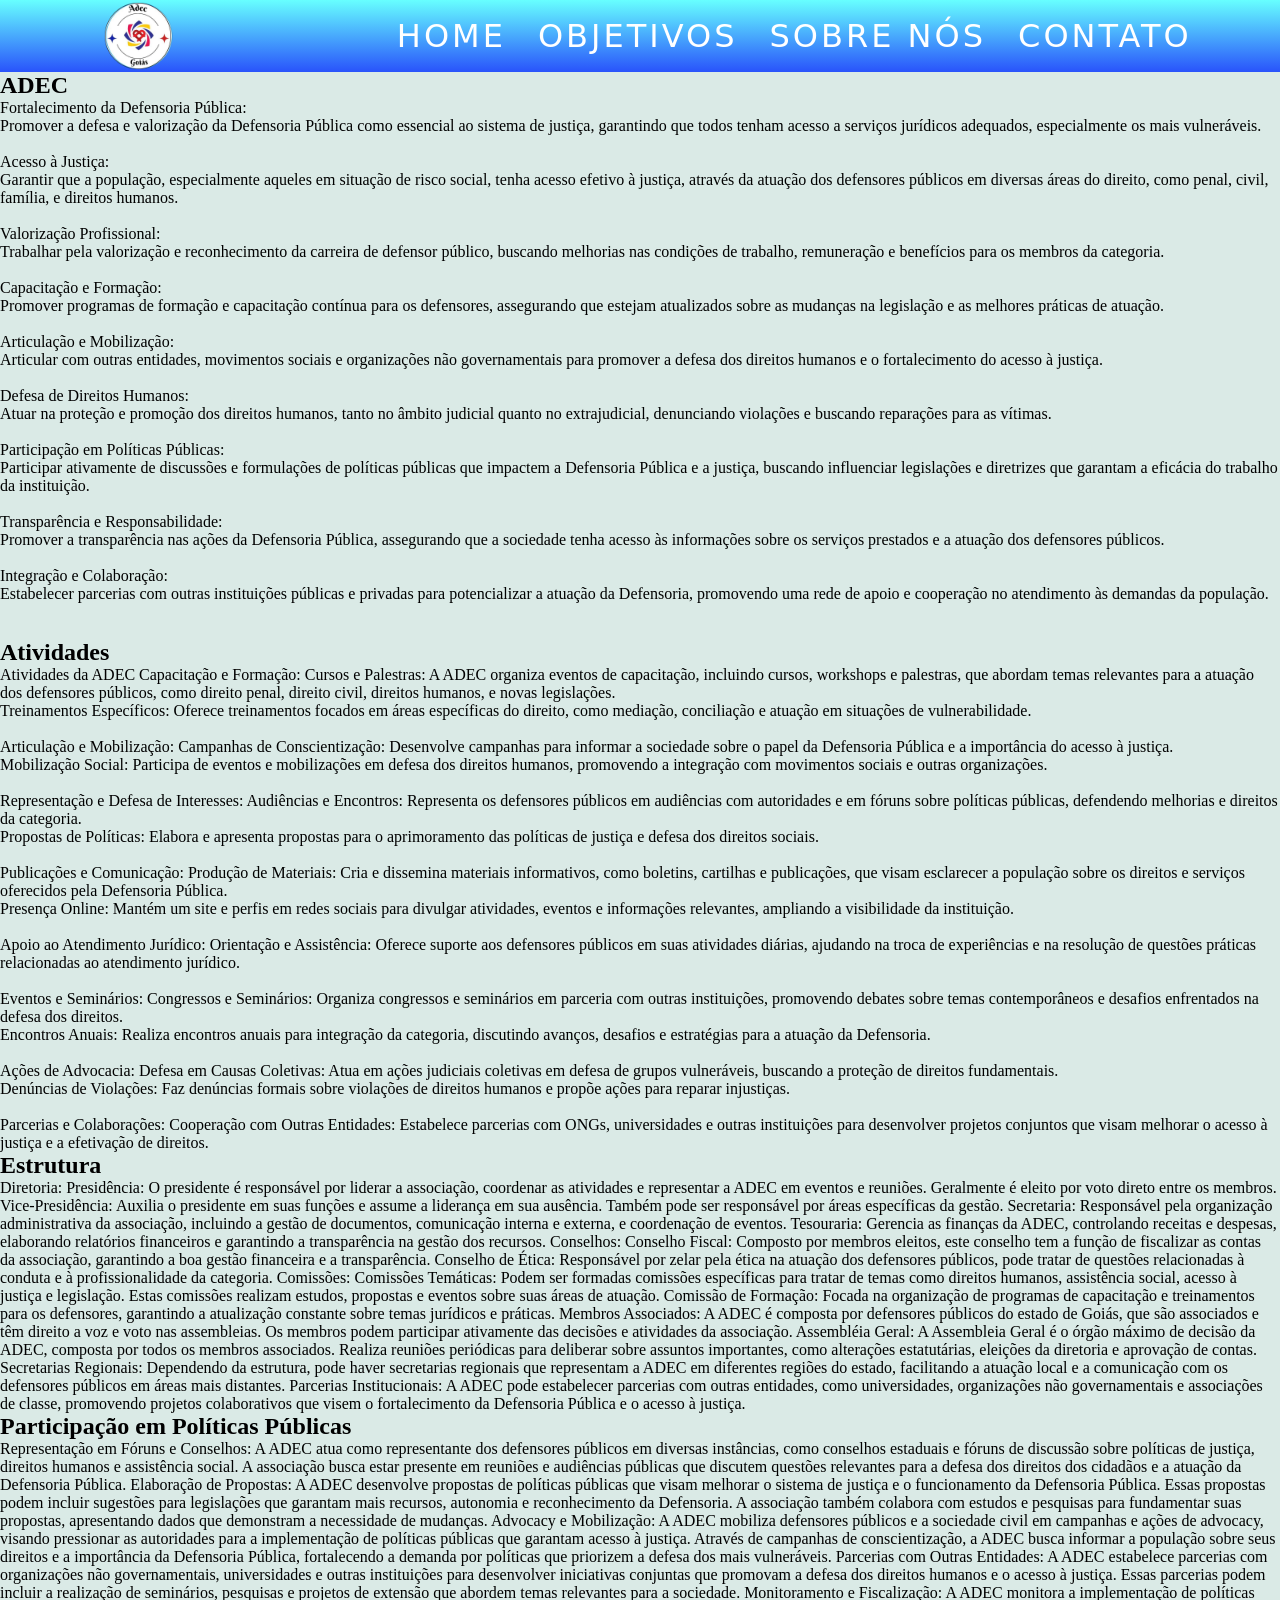
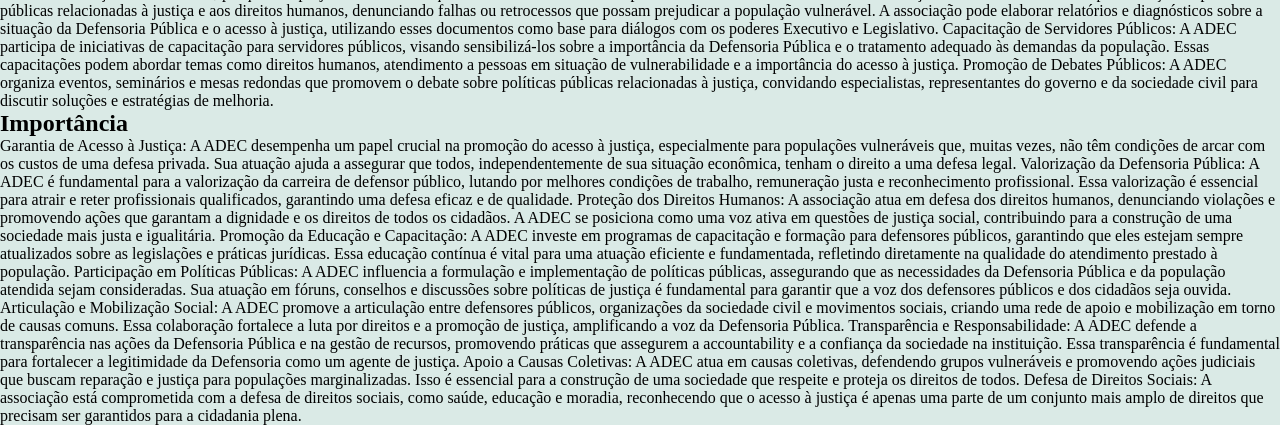
<file: index.html>
<!DOCTYPE html>
<html lang="pt-br">
  <head>
    <meta charset="UTF-8" />
    <meta http-equiv="X-UA-Compatible" content="IE=edge" />
    <meta name="viewport" content="width=device-width, initial-scale=1.0" />
    <title>Navbar</title>
    <link rel="stylesheet" href="style.css"/>
  </head>

  <body>
    <header>
      <nav>
        <img src="looooogo.png" alt="some text" width=100 height=100>
        <div class="mobile-menu">
          <div class="line1"></div>
          <div class="line2"></div>
          <div class="line3"></div>
        </div>
        <ul class="nav-list">
          <li><a href="#">HOME</a></li>
          <li><a href="#">OBJETIVOS</a></li>
          <li><a href="sobre.html">SOBRE NÓS</a></li>
          <li><a href="#">CONTATO</a></li>
        </ul>
      </nav>
    </header>
      <main>
        <section id="objetivos">
            <h1>ADEC</h1>
            <p>
                Fortalecimento da Defensoria Pública: <br>
                
                Promover a defesa e valorização da Defensoria Pública como essencial ao sistema de justiça, garantindo que todos tenham acesso a serviços jurídicos adequados, especialmente os mais vulneráveis. <br> <br>
                Acesso à Justiça: <br>
                
                Garantir que a população, especialmente aqueles em situação de risco social, tenha acesso efetivo à justiça, através da atuação dos defensores públicos em diversas áreas do direito, como penal, civil, família, e direitos humanos. <br> <br>
                Valorização Profissional: <br>
                
                Trabalhar pela valorização e reconhecimento da carreira de defensor público, buscando melhorias nas condições de trabalho, remuneração e benefícios para os membros da categoria. <br> <br>
                Capacitação e Formação: <br>
                
                Promover programas de formação e capacitação contínua para os defensores, assegurando que estejam atualizados sobre as mudanças na legislação e as melhores práticas de atuação. <br> <br>
                Articulação e Mobilização: <br> 
                
                Articular com outras entidades, movimentos sociais e organizações não governamentais para promover a defesa dos direitos humanos e o fortalecimento do acesso à justiça. <br> <br>
                Defesa de Direitos Humanos: <br>
                
                Atuar na proteção e promoção dos direitos humanos, tanto no âmbito judicial quanto no extrajudicial, denunciando violações e buscando reparações para as vítimas. <br> <br>
                Participação em Políticas Públicas: <br>
                
                Participar ativamente de discussões e formulações de políticas públicas que impactem a Defensoria Pública e a justiça, buscando influenciar legislações e diretrizes que garantam a eficácia do trabalho da instituição. <br> <br>
                Transparência e Responsabilidade: <br>
                
                Promover a transparência nas ações da Defensoria Pública, assegurando que a sociedade tenha acesso às informações sobre os serviços prestados e a atuação dos defensores públicos. <br> <br>
                Integração e Colaboração: <br>
                
                Estabelecer parcerias com outras instituições públicas e privadas para potencializar a atuação da Defensoria, promovendo uma rede de apoio e cooperação no atendimento às demandas da população.</p> <br> <br>
        </section>

        <section id="atividades">
            <h2>Atividades</h2>
            
                Atividades da ADEC
Capacitação e Formação:

Cursos e Palestras: A ADEC organiza eventos de capacitação, incluindo cursos, workshops e palestras, que abordam temas relevantes para a atuação dos defensores públicos, como direito penal, direito civil, direitos humanos, e novas legislações. <br>
Treinamentos Específicos: Oferece treinamentos focados em áreas específicas do direito, como mediação, conciliação e atuação em situações de vulnerabilidade. <br> <br>
Articulação e Mobilização:

Campanhas de Conscientização: Desenvolve campanhas para informar a sociedade sobre o papel da Defensoria Pública e a importância do acesso à justiça. <br>
Mobilização Social: Participa de eventos e mobilizações em defesa dos direitos humanos, promovendo a integração com movimentos sociais e outras organizações. <br> <br>
Representação e Defesa de Interesses:

Audiências e Encontros: Representa os defensores públicos em audiências com autoridades e em fóruns sobre políticas públicas, defendendo melhorias e direitos da categoria. <br>
Propostas de Políticas: Elabora e apresenta propostas para o aprimoramento das políticas de justiça e defesa dos direitos sociais. <br> <br>
Publicações e Comunicação:

Produção de Materiais: Cria e dissemina materiais informativos, como boletins, cartilhas e publicações, que visam esclarecer a população sobre os direitos e serviços oferecidos pela Defensoria Pública. <br>
Presença Online: Mantém um site e perfis em redes sociais para divulgar atividades, eventos e informações relevantes, ampliando a visibilidade da instituição. <br> <br>
Apoio ao Atendimento Jurídico:

Orientação e Assistência: Oferece suporte aos defensores públicos em suas atividades diárias, ajudando na troca de experiências e na resolução de questões práticas relacionadas ao atendimento jurídico. <br> <br>
Eventos e Seminários:

Congressos e Seminários: Organiza congressos e seminários em parceria com outras instituições, promovendo debates sobre temas contemporâneos e desafios enfrentados na defesa dos direitos. <br>
Encontros Anuais: Realiza encontros anuais para integração da categoria, discutindo avanços, desafios e estratégias para a atuação da Defensoria. <br> <br>
Ações de Advocacia:

Defesa em Causas Coletivas: Atua em ações judiciais coletivas em defesa de grupos vulneráveis, buscando a proteção de direitos fundamentais. <br>
Denúncias de Violações: Faz denúncias formais sobre violações de direitos humanos e propõe ações para reparar injustiças. <br> <br>
Parcerias e Colaborações:

Cooperação com Outras Entidades: Estabelece parcerias com ONGs, universidades e outras instituições para desenvolver projetos conjuntos que visam melhorar o acesso à justiça e a efetivação de direitos.
            
        </section>

        <section id="estrutura">
            <h2>Estrutura</h2>
            <p>Diretoria:

                Presidência: O presidente é responsável por liderar a associação, coordenar as atividades e representar a ADEC em eventos e reuniões. Geralmente é eleito por voto direto entre os membros.
                Vice-Presidência: Auxilia o presidente em suas funções e assume a liderança em sua ausência. Também pode ser responsável por áreas específicas da gestão.
                Secretaria: Responsável pela organização administrativa da associação, incluindo a gestão de documentos, comunicação interna e externa, e coordenação de eventos.
                Tesouraria: Gerencia as finanças da ADEC, controlando receitas e despesas, elaborando relatórios financeiros e garantindo a transparência na gestão dos recursos.
                Conselhos:
                
                Conselho Fiscal: Composto por membros eleitos, este conselho tem a função de fiscalizar as contas da associação, garantindo a boa gestão financeira e a transparência.
                Conselho de Ética: Responsável por zelar pela ética na atuação dos defensores públicos, pode tratar de questões relacionadas à conduta e à profissionalidade da categoria.
                Comissões:
                
                Comissões Temáticas: Podem ser formadas comissões específicas para tratar de temas como direitos humanos, assistência social, acesso à justiça e legislação. Estas comissões realizam estudos, propostas e eventos sobre suas áreas de atuação.
                Comissão de Formação: Focada na organização de programas de capacitação e treinamentos para os defensores, garantindo a atualização constante sobre temas jurídicos e práticas.
                Membros Associados:
                
                A ADEC é composta por defensores públicos do estado de Goiás, que são associados e têm direito a voz e voto nas assembleias. Os membros podem participar ativamente das decisões e atividades da associação.
                Assembléia Geral:
                
                A Assembleia Geral é o órgão máximo de decisão da ADEC, composta por todos os membros associados. Realiza reuniões periódicas para deliberar sobre assuntos importantes, como alterações estatutárias, eleições da diretoria e aprovação de contas.
                Secretarias Regionais:
                
                Dependendo da estrutura, pode haver secretarias regionais que representam a ADEC em diferentes regiões do estado, facilitando a atuação local e a comunicação com os defensores públicos em áreas mais distantes.
                Parcerias Institucionais:
                
                A ADEC pode estabelecer parcerias com outras entidades, como universidades, organizações não governamentais e associações de classe, promovendo projetos colaborativos que visem o fortalecimento da Defensoria Pública e o acesso à justiça.</p>
        </section>

        <section id="politicas">
            <h2>Participação em Políticas Públicas</h2>
            <p>Representação em Fóruns e Conselhos:

                A ADEC atua como representante dos defensores públicos em diversas instâncias, como conselhos estaduais e fóruns de discussão sobre políticas de justiça, direitos humanos e assistência social.
                A associação busca estar presente em reuniões e audiências públicas que discutem questões relevantes para a defesa dos direitos dos cidadãos e a atuação da Defensoria Pública.
                Elaboração de Propostas:
                
                A ADEC desenvolve propostas de políticas públicas que visam melhorar o sistema de justiça e o funcionamento da Defensoria Pública. Essas propostas podem incluir sugestões para legislações que garantam mais recursos, autonomia e reconhecimento da Defensoria.
                A associação também colabora com estudos e pesquisas para fundamentar suas propostas, apresentando dados que demonstram a necessidade de mudanças.
                Advocacy e Mobilização:
                
                A ADEC mobiliza defensores públicos e a sociedade civil em campanhas e ações de advocacy, visando pressionar as autoridades para a implementação de políticas públicas que garantam acesso à justiça.
                Através de campanhas de conscientização, a ADEC busca informar a população sobre seus direitos e a importância da Defensoria Pública, fortalecendo a demanda por políticas que priorizem a defesa dos mais vulneráveis.
                Parcerias com Outras Entidades:
                
                A ADEC estabelece parcerias com organizações não governamentais, universidades e outras instituições para desenvolver iniciativas conjuntas que promovam a defesa dos direitos humanos e o acesso à justiça.
                Essas parcerias podem incluir a realização de seminários, pesquisas e projetos de extensão que abordem temas relevantes para a sociedade.
                Monitoramento e Fiscalização:
                
                A ADEC monitora a implementação de políticas públicas relacionadas à justiça e aos direitos humanos, denunciando falhas ou retrocessos que possam prejudicar a população vulnerável.
                A associação pode elaborar relatórios e diagnósticos sobre a situação da Defensoria Pública e o acesso à justiça, utilizando esses documentos como base para diálogos com os poderes Executivo e Legislativo.
                Capacitação de Servidores Públicos:
                
                A ADEC participa de iniciativas de capacitação para servidores públicos, visando sensibilizá-los sobre a importância da Defensoria Pública e o tratamento adequado às demandas da população.
                Essas capacitações podem abordar temas como direitos humanos, atendimento a pessoas em situação de vulnerabilidade e a importância do acesso à justiça.
                Promoção de Debates Públicos:
                
                A ADEC organiza eventos, seminários e mesas redondas que promovem o debate sobre políticas públicas relacionadas à justiça, convidando especialistas, representantes do governo e da sociedade civil para discutir soluções e estratégias de melhoria.</p>
        </section>

        <section id="importancia">
            <h2>Importância</h2>
            <p>Garantia de Acesso à Justiça:

                A ADEC desempenha um papel crucial na promoção do acesso à justiça, especialmente para populações vulneráveis que, muitas vezes, não têm condições de arcar com os custos de uma defesa privada. Sua atuação ajuda a assegurar que todos, independentemente de sua situação econômica, tenham o direito a uma defesa legal.
                Valorização da Defensoria Pública:
                
                A ADEC é fundamental para a valorização da carreira de defensor público, lutando por melhores condições de trabalho, remuneração justa e reconhecimento profissional. Essa valorização é essencial para atrair e reter profissionais qualificados, garantindo uma defesa eficaz e de qualidade.
                Proteção dos Direitos Humanos:
                
                A associação atua em defesa dos direitos humanos, denunciando violações e promovendo ações que garantam a dignidade e os direitos de todos os cidadãos. A ADEC se posiciona como uma voz ativa em questões de justiça social, contribuindo para a construção de uma sociedade mais justa e igualitária.
                Promoção da Educação e Capacitação:
                
                A ADEC investe em programas de capacitação e formação para defensores públicos, garantindo que eles estejam sempre atualizados sobre as legislações e práticas jurídicas. Essa educação contínua é vital para uma atuação eficiente e fundamentada, refletindo diretamente na qualidade do atendimento prestado à população.
                Participação em Políticas Públicas:
                
                A ADEC influencia a formulação e implementação de políticas públicas, assegurando que as necessidades da Defensoria Pública e da população atendida sejam consideradas. Sua atuação em fóruns, conselhos e discussões sobre políticas de justiça é fundamental para garantir que a voz dos defensores públicos e dos cidadãos seja ouvida.
                Articulação e Mobilização Social:
                
                A ADEC promove a articulação entre defensores públicos, organizações da sociedade civil e movimentos sociais, criando uma rede de apoio e mobilização em torno de causas comuns. Essa colaboração fortalece a luta por direitos e a promoção de justiça, amplificando a voz da Defensoria Pública.
                Transparência e Responsabilidade:
                
                A ADEC defende a transparência nas ações da Defensoria Pública e na gestão de recursos, promovendo práticas que assegurem a accountability e a confiança da sociedade na instituição. Essa transparência é fundamental para fortalecer a legitimidade da Defensoria como um agente de justiça.
                Apoio a Causas Coletivas:
                
                A ADEC atua em causas coletivas, defendendo grupos vulneráveis e promovendo ações judiciais que buscam reparação e justiça para populações marginalizadas. Isso é essencial para a construção de uma sociedade que respeite e proteja os direitos de todos.
                Defesa de Direitos Sociais:
                
                A associação está comprometida com a defesa de direitos sociais, como saúde, educação e moradia, reconhecendo que o acesso à justiça é apenas uma parte de um conjunto mais amplo de direitos que precisam ser garantidos para a cidadania plena. </p>
    </main>
    <main></main>
    <script src="mobile-navbar.js"></script>
  </body>
</html>
</file>
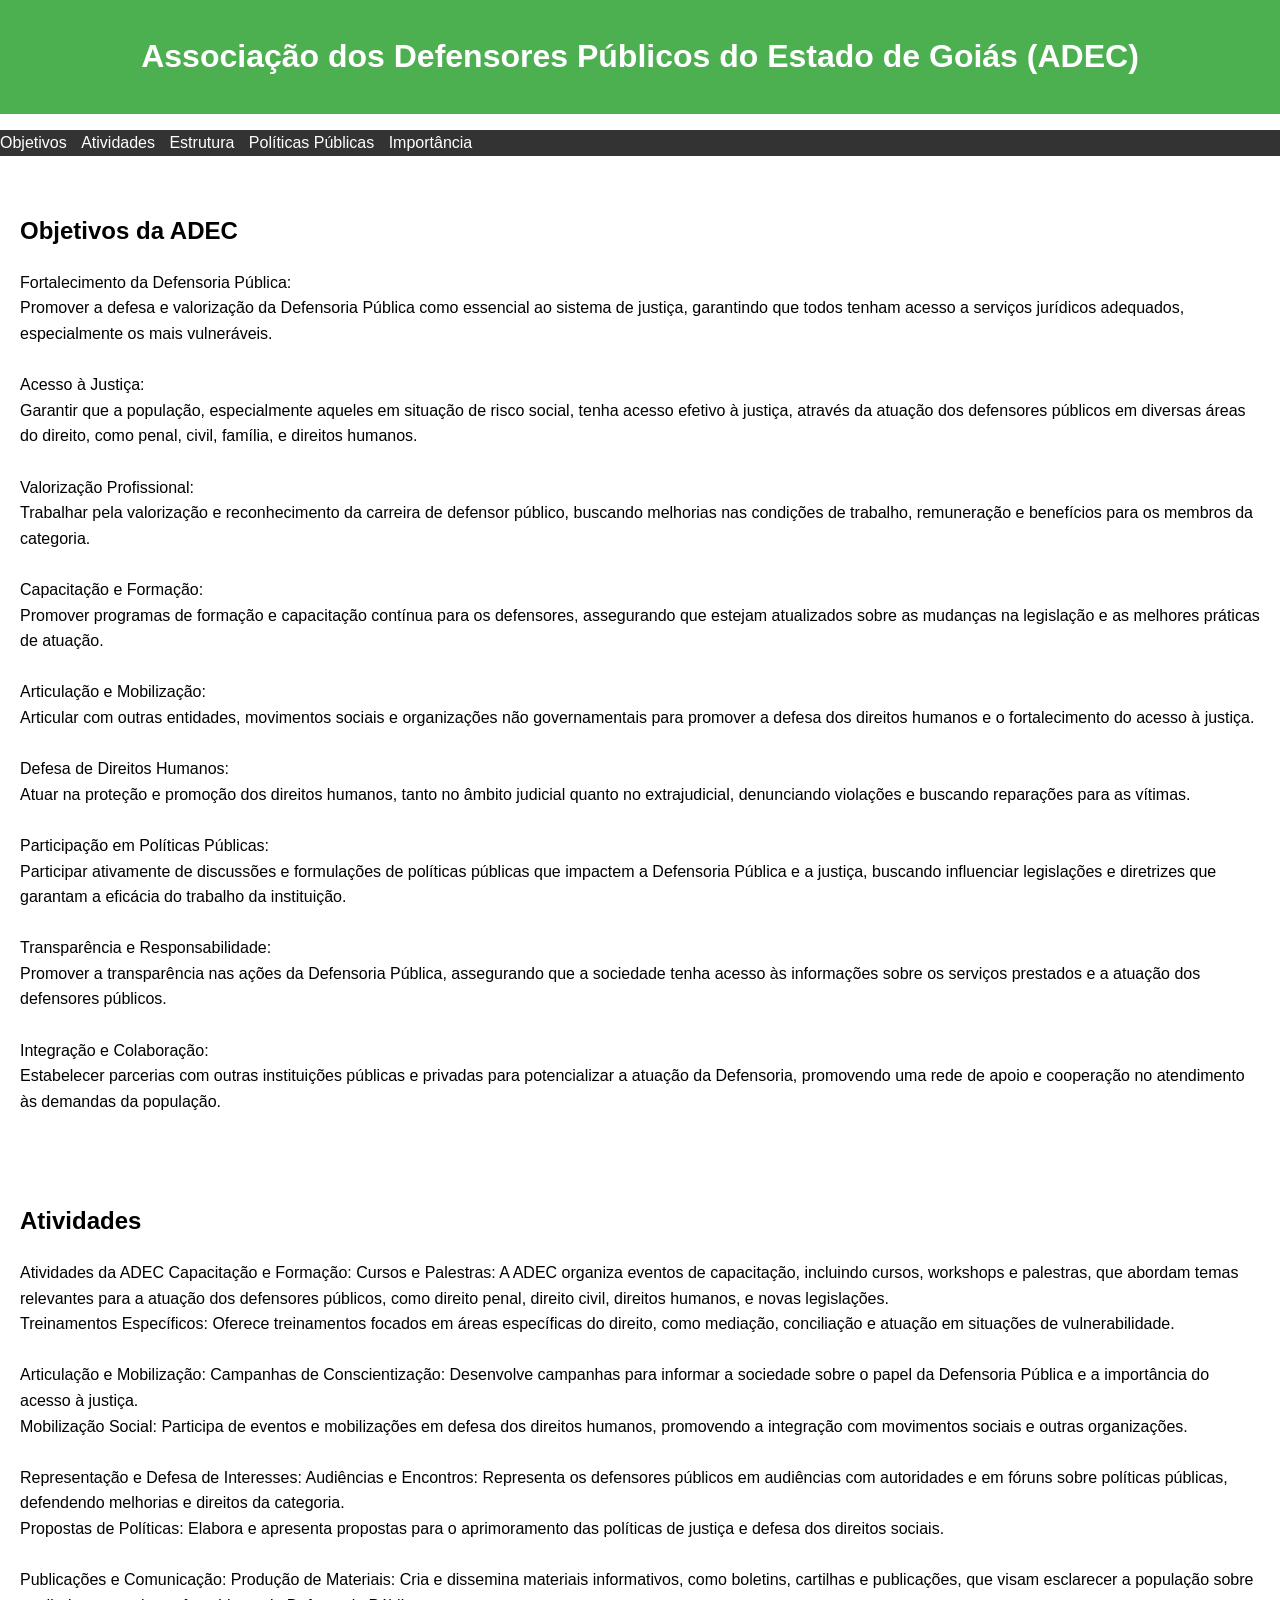
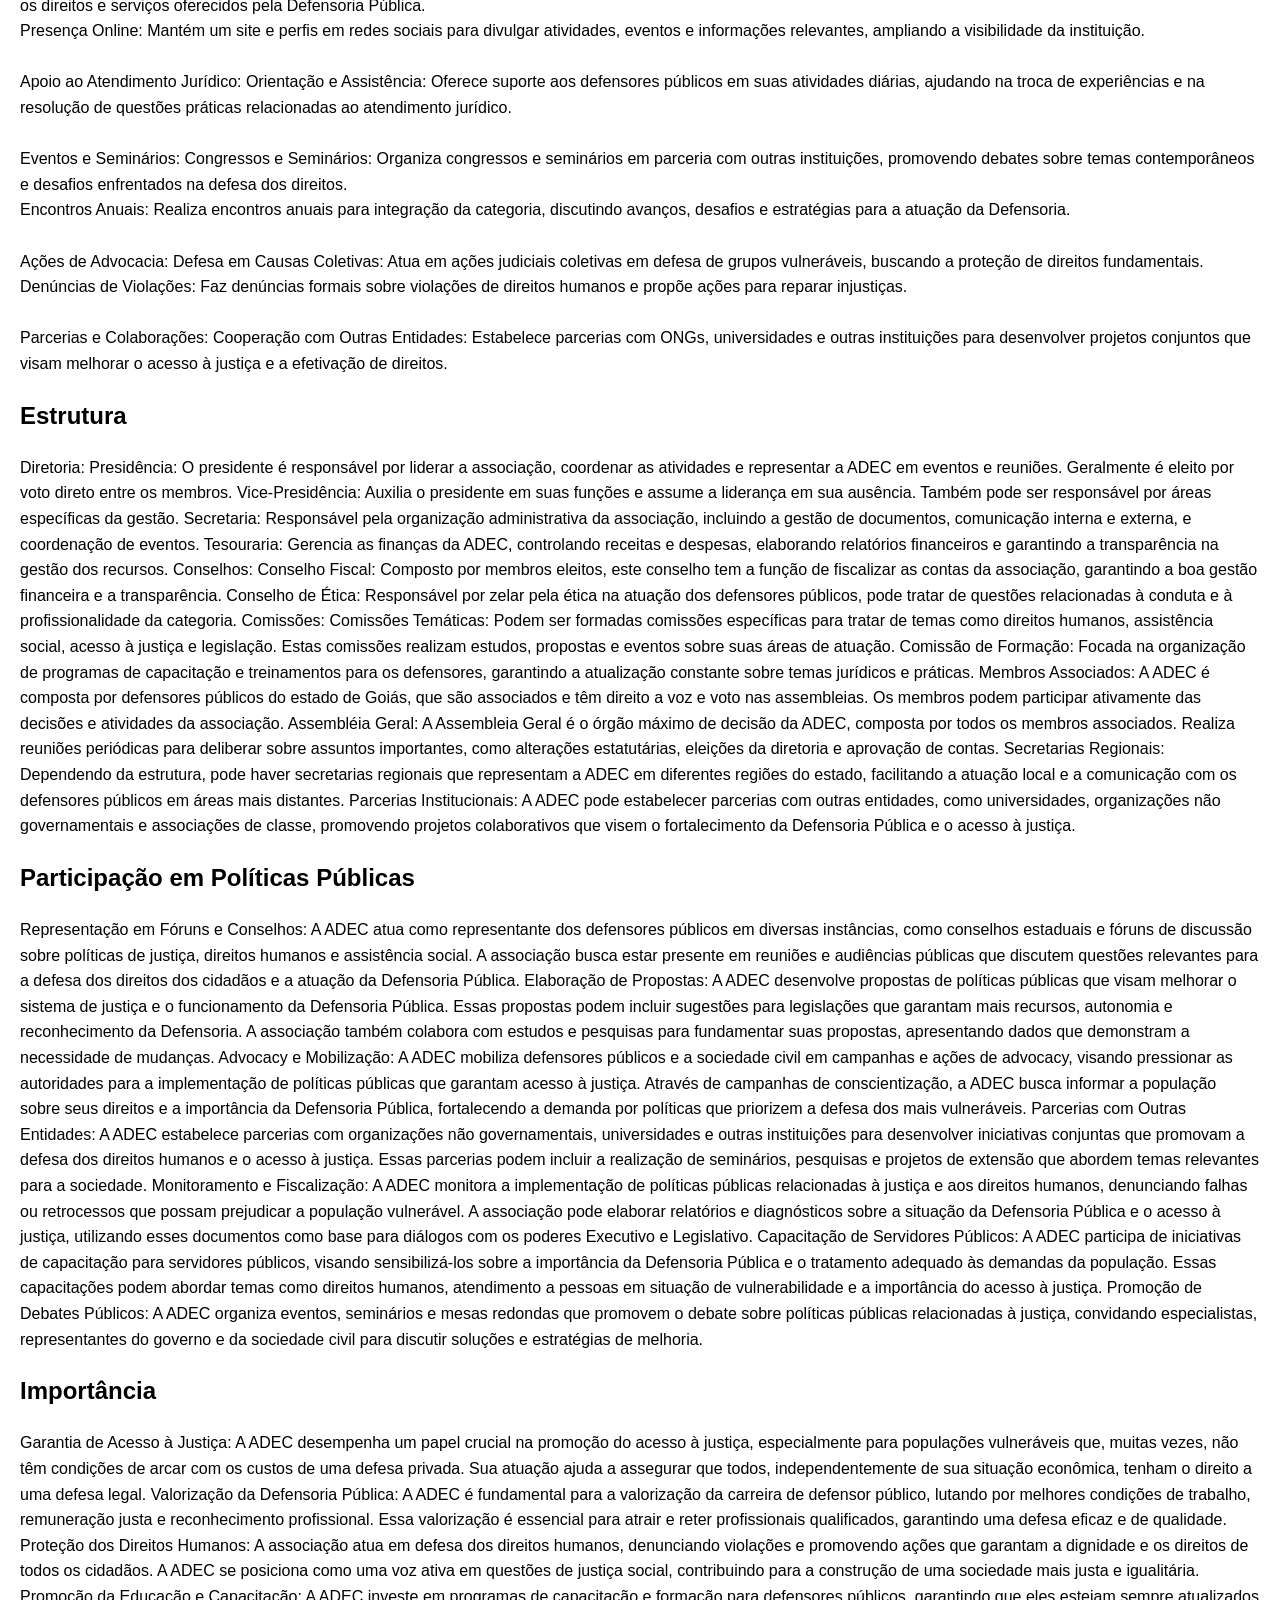
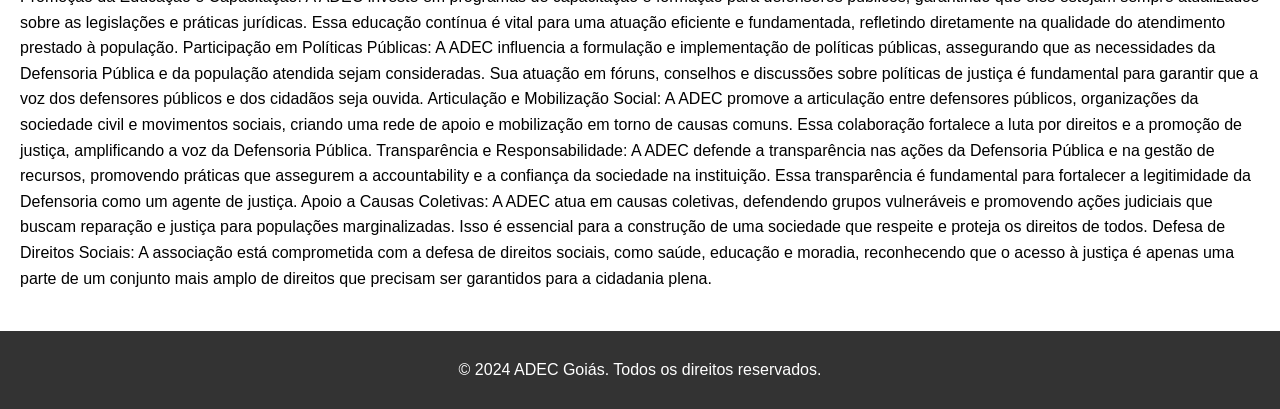
<file: adec.html>
<!DOCTYPE html>
<html lang="pt-BR">
<head>
    <meta charset="UTF-8">
    <meta name="viewport" content="width=device-width, initial-scale=1.0">
    <title>ADEC Goiás</title>
    <link rel="stylesheet" href="adec.css">
</head>
<body>
    <header>
        <h1>Associação dos Defensores Públicos do Estado de Goiás (ADEC)</h1>
    </header>
    
    <nav>
        <ul>
            <li><a href="#objetivos">Objetivos</a></li>
            <li><a href="#atividades">Atividades</a></li>
            <li><a href="#estrutura">Estrutura</a></li>
            <li><a href="#politicas">Políticas Públicas</a></li>
            <li><a href="#importancia">Importância</a></li>
        </ul>
    </nav>
    
    <main>
        <section id="objetivos">
            <h2>Objetivos da ADEC</h2>
            <p>
                Fortalecimento da Defensoria Pública: <br>
                
                Promover a defesa e valorização da Defensoria Pública como essencial ao sistema de justiça, garantindo que todos tenham acesso a serviços jurídicos adequados, especialmente os mais vulneráveis. <br> <br>
                Acesso à Justiça: <br>
                
                Garantir que a população, especialmente aqueles em situação de risco social, tenha acesso efetivo à justiça, através da atuação dos defensores públicos em diversas áreas do direito, como penal, civil, família, e direitos humanos. <br> <br>
                Valorização Profissional: <br>
                
                Trabalhar pela valorização e reconhecimento da carreira de defensor público, buscando melhorias nas condições de trabalho, remuneração e benefícios para os membros da categoria. <br> <br>
                Capacitação e Formação: <br>
                
                Promover programas de formação e capacitação contínua para os defensores, assegurando que estejam atualizados sobre as mudanças na legislação e as melhores práticas de atuação. <br> <br>
                Articulação e Mobilização: <br> 
                
                Articular com outras entidades, movimentos sociais e organizações não governamentais para promover a defesa dos direitos humanos e o fortalecimento do acesso à justiça. <br> <br>
                Defesa de Direitos Humanos: <br>
                
                Atuar na proteção e promoção dos direitos humanos, tanto no âmbito judicial quanto no extrajudicial, denunciando violações e buscando reparações para as vítimas. <br> <br>
                Participação em Políticas Públicas: <br>
                
                Participar ativamente de discussões e formulações de políticas públicas que impactem a Defensoria Pública e a justiça, buscando influenciar legislações e diretrizes que garantam a eficácia do trabalho da instituição. <br> <br>
                Transparência e Responsabilidade: <br>
                
                Promover a transparência nas ações da Defensoria Pública, assegurando que a sociedade tenha acesso às informações sobre os serviços prestados e a atuação dos defensores públicos. <br> <br>
                Integração e Colaboração: <br>
                
                Estabelecer parcerias com outras instituições públicas e privadas para potencializar a atuação da Defensoria, promovendo uma rede de apoio e cooperação no atendimento às demandas da população.</p> <br> <br>
        </section>

        <section id="atividades">
            <h2>Atividades</h2>
            
                Atividades da ADEC
Capacitação e Formação:

Cursos e Palestras: A ADEC organiza eventos de capacitação, incluindo cursos, workshops e palestras, que abordam temas relevantes para a atuação dos defensores públicos, como direito penal, direito civil, direitos humanos, e novas legislações. <br>
Treinamentos Específicos: Oferece treinamentos focados em áreas específicas do direito, como mediação, conciliação e atuação em situações de vulnerabilidade. <br> <br>
Articulação e Mobilização:

Campanhas de Conscientização: Desenvolve campanhas para informar a sociedade sobre o papel da Defensoria Pública e a importância do acesso à justiça. <br>
Mobilização Social: Participa de eventos e mobilizações em defesa dos direitos humanos, promovendo a integração com movimentos sociais e outras organizações. <br> <br>
Representação e Defesa de Interesses:

Audiências e Encontros: Representa os defensores públicos em audiências com autoridades e em fóruns sobre políticas públicas, defendendo melhorias e direitos da categoria. <br>
Propostas de Políticas: Elabora e apresenta propostas para o aprimoramento das políticas de justiça e defesa dos direitos sociais. <br> <br>
Publicações e Comunicação:

Produção de Materiais: Cria e dissemina materiais informativos, como boletins, cartilhas e publicações, que visam esclarecer a população sobre os direitos e serviços oferecidos pela Defensoria Pública. <br>
Presença Online: Mantém um site e perfis em redes sociais para divulgar atividades, eventos e informações relevantes, ampliando a visibilidade da instituição. <br> <br>
Apoio ao Atendimento Jurídico:

Orientação e Assistência: Oferece suporte aos defensores públicos em suas atividades diárias, ajudando na troca de experiências e na resolução de questões práticas relacionadas ao atendimento jurídico. <br> <br>
Eventos e Seminários:

Congressos e Seminários: Organiza congressos e seminários em parceria com outras instituições, promovendo debates sobre temas contemporâneos e desafios enfrentados na defesa dos direitos. <br>
Encontros Anuais: Realiza encontros anuais para integração da categoria, discutindo avanços, desafios e estratégias para a atuação da Defensoria. <br> <br>
Ações de Advocacia:

Defesa em Causas Coletivas: Atua em ações judiciais coletivas em defesa de grupos vulneráveis, buscando a proteção de direitos fundamentais. <br>
Denúncias de Violações: Faz denúncias formais sobre violações de direitos humanos e propõe ações para reparar injustiças. <br> <br>
Parcerias e Colaborações:

Cooperação com Outras Entidades: Estabelece parcerias com ONGs, universidades e outras instituições para desenvolver projetos conjuntos que visam melhorar o acesso à justiça e a efetivação de direitos.
            
        </section>

        <section id="estrutura">
            <h2>Estrutura</h2>
            <p>Diretoria:

                Presidência: O presidente é responsável por liderar a associação, coordenar as atividades e representar a ADEC em eventos e reuniões. Geralmente é eleito por voto direto entre os membros.
                Vice-Presidência: Auxilia o presidente em suas funções e assume a liderança em sua ausência. Também pode ser responsável por áreas específicas da gestão.
                Secretaria: Responsável pela organização administrativa da associação, incluindo a gestão de documentos, comunicação interna e externa, e coordenação de eventos.
                Tesouraria: Gerencia as finanças da ADEC, controlando receitas e despesas, elaborando relatórios financeiros e garantindo a transparência na gestão dos recursos.
                Conselhos:
                
                Conselho Fiscal: Composto por membros eleitos, este conselho tem a função de fiscalizar as contas da associação, garantindo a boa gestão financeira e a transparência.
                Conselho de Ética: Responsável por zelar pela ética na atuação dos defensores públicos, pode tratar de questões relacionadas à conduta e à profissionalidade da categoria.
                Comissões:
                
                Comissões Temáticas: Podem ser formadas comissões específicas para tratar de temas como direitos humanos, assistência social, acesso à justiça e legislação. Estas comissões realizam estudos, propostas e eventos sobre suas áreas de atuação.
                Comissão de Formação: Focada na organização de programas de capacitação e treinamentos para os defensores, garantindo a atualização constante sobre temas jurídicos e práticas.
                Membros Associados:
                
                A ADEC é composta por defensores públicos do estado de Goiás, que são associados e têm direito a voz e voto nas assembleias. Os membros podem participar ativamente das decisões e atividades da associação.
                Assembléia Geral:
                
                A Assembleia Geral é o órgão máximo de decisão da ADEC, composta por todos os membros associados. Realiza reuniões periódicas para deliberar sobre assuntos importantes, como alterações estatutárias, eleições da diretoria e aprovação de contas.
                Secretarias Regionais:
                
                Dependendo da estrutura, pode haver secretarias regionais que representam a ADEC em diferentes regiões do estado, facilitando a atuação local e a comunicação com os defensores públicos em áreas mais distantes.
                Parcerias Institucionais:
                
                A ADEC pode estabelecer parcerias com outras entidades, como universidades, organizações não governamentais e associações de classe, promovendo projetos colaborativos que visem o fortalecimento da Defensoria Pública e o acesso à justiça.</p>
        </section>

        <section id="politicas">
            <h2>Participação em Políticas Públicas</h2>
            <p>Representação em Fóruns e Conselhos:

                A ADEC atua como representante dos defensores públicos em diversas instâncias, como conselhos estaduais e fóruns de discussão sobre políticas de justiça, direitos humanos e assistência social.
                A associação busca estar presente em reuniões e audiências públicas que discutem questões relevantes para a defesa dos direitos dos cidadãos e a atuação da Defensoria Pública.
                Elaboração de Propostas:
                
                A ADEC desenvolve propostas de políticas públicas que visam melhorar o sistema de justiça e o funcionamento da Defensoria Pública. Essas propostas podem incluir sugestões para legislações que garantam mais recursos, autonomia e reconhecimento da Defensoria.
                A associação também colabora com estudos e pesquisas para fundamentar suas propostas, apresentando dados que demonstram a necessidade de mudanças.
                Advocacy e Mobilização:
                
                A ADEC mobiliza defensores públicos e a sociedade civil em campanhas e ações de advocacy, visando pressionar as autoridades para a implementação de políticas públicas que garantam acesso à justiça.
                Através de campanhas de conscientização, a ADEC busca informar a população sobre seus direitos e a importância da Defensoria Pública, fortalecendo a demanda por políticas que priorizem a defesa dos mais vulneráveis.
                Parcerias com Outras Entidades:
                
                A ADEC estabelece parcerias com organizações não governamentais, universidades e outras instituições para desenvolver iniciativas conjuntas que promovam a defesa dos direitos humanos e o acesso à justiça.
                Essas parcerias podem incluir a realização de seminários, pesquisas e projetos de extensão que abordem temas relevantes para a sociedade.
                Monitoramento e Fiscalização:
                
                A ADEC monitora a implementação de políticas públicas relacionadas à justiça e aos direitos humanos, denunciando falhas ou retrocessos que possam prejudicar a população vulnerável.
                A associação pode elaborar relatórios e diagnósticos sobre a situação da Defensoria Pública e o acesso à justiça, utilizando esses documentos como base para diálogos com os poderes Executivo e Legislativo.
                Capacitação de Servidores Públicos:
                
                A ADEC participa de iniciativas de capacitação para servidores públicos, visando sensibilizá-los sobre a importância da Defensoria Pública e o tratamento adequado às demandas da população.
                Essas capacitações podem abordar temas como direitos humanos, atendimento a pessoas em situação de vulnerabilidade e a importância do acesso à justiça.
                Promoção de Debates Públicos:
                
                A ADEC organiza eventos, seminários e mesas redondas que promovem o debate sobre políticas públicas relacionadas à justiça, convidando especialistas, representantes do governo e da sociedade civil para discutir soluções e estratégias de melhoria.</p>
        </section>

        <section id="importancia">
            <h2>Importância</h2>
            <p>Garantia de Acesso à Justiça:

                A ADEC desempenha um papel crucial na promoção do acesso à justiça, especialmente para populações vulneráveis que, muitas vezes, não têm condições de arcar com os custos de uma defesa privada. Sua atuação ajuda a assegurar que todos, independentemente de sua situação econômica, tenham o direito a uma defesa legal.
                Valorização da Defensoria Pública:
                
                A ADEC é fundamental para a valorização da carreira de defensor público, lutando por melhores condições de trabalho, remuneração justa e reconhecimento profissional. Essa valorização é essencial para atrair e reter profissionais qualificados, garantindo uma defesa eficaz e de qualidade.
                Proteção dos Direitos Humanos:
                
                A associação atua em defesa dos direitos humanos, denunciando violações e promovendo ações que garantam a dignidade e os direitos de todos os cidadãos. A ADEC se posiciona como uma voz ativa em questões de justiça social, contribuindo para a construção de uma sociedade mais justa e igualitária.
                Promoção da Educação e Capacitação:
                
                A ADEC investe em programas de capacitação e formação para defensores públicos, garantindo que eles estejam sempre atualizados sobre as legislações e práticas jurídicas. Essa educação contínua é vital para uma atuação eficiente e fundamentada, refletindo diretamente na qualidade do atendimento prestado à população.
                Participação em Políticas Públicas:
                
                A ADEC influencia a formulação e implementação de políticas públicas, assegurando que as necessidades da Defensoria Pública e da população atendida sejam consideradas. Sua atuação em fóruns, conselhos e discussões sobre políticas de justiça é fundamental para garantir que a voz dos defensores públicos e dos cidadãos seja ouvida.
                Articulação e Mobilização Social:
                
                A ADEC promove a articulação entre defensores públicos, organizações da sociedade civil e movimentos sociais, criando uma rede de apoio e mobilização em torno de causas comuns. Essa colaboração fortalece a luta por direitos e a promoção de justiça, amplificando a voz da Defensoria Pública.
                Transparência e Responsabilidade:
                
                A ADEC defende a transparência nas ações da Defensoria Pública e na gestão de recursos, promovendo práticas que assegurem a accountability e a confiança da sociedade na instituição. Essa transparência é fundamental para fortalecer a legitimidade da Defensoria como um agente de justiça.
                Apoio a Causas Coletivas:
                
                A ADEC atua em causas coletivas, defendendo grupos vulneráveis e promovendo ações judiciais que buscam reparação e justiça para populações marginalizadas. Isso é essencial para a construção de uma sociedade que respeite e proteja os direitos de todos.
                Defesa de Direitos Sociais:
                
                A associação está comprometida com a defesa de direitos sociais, como saúde, educação e moradia, reconhecendo que o acesso à justiça é apenas uma parte de um conjunto mais amplo de direitos que precisam ser garantidos para a cidadania plena. </p>
    </main>

    <footer>
        <p>&copy; 2024 ADEC Goiás. Todos os direitos reservados.</p>
    </footer>

    <script src="adec.js"></script>
</body>
</html>
</file>
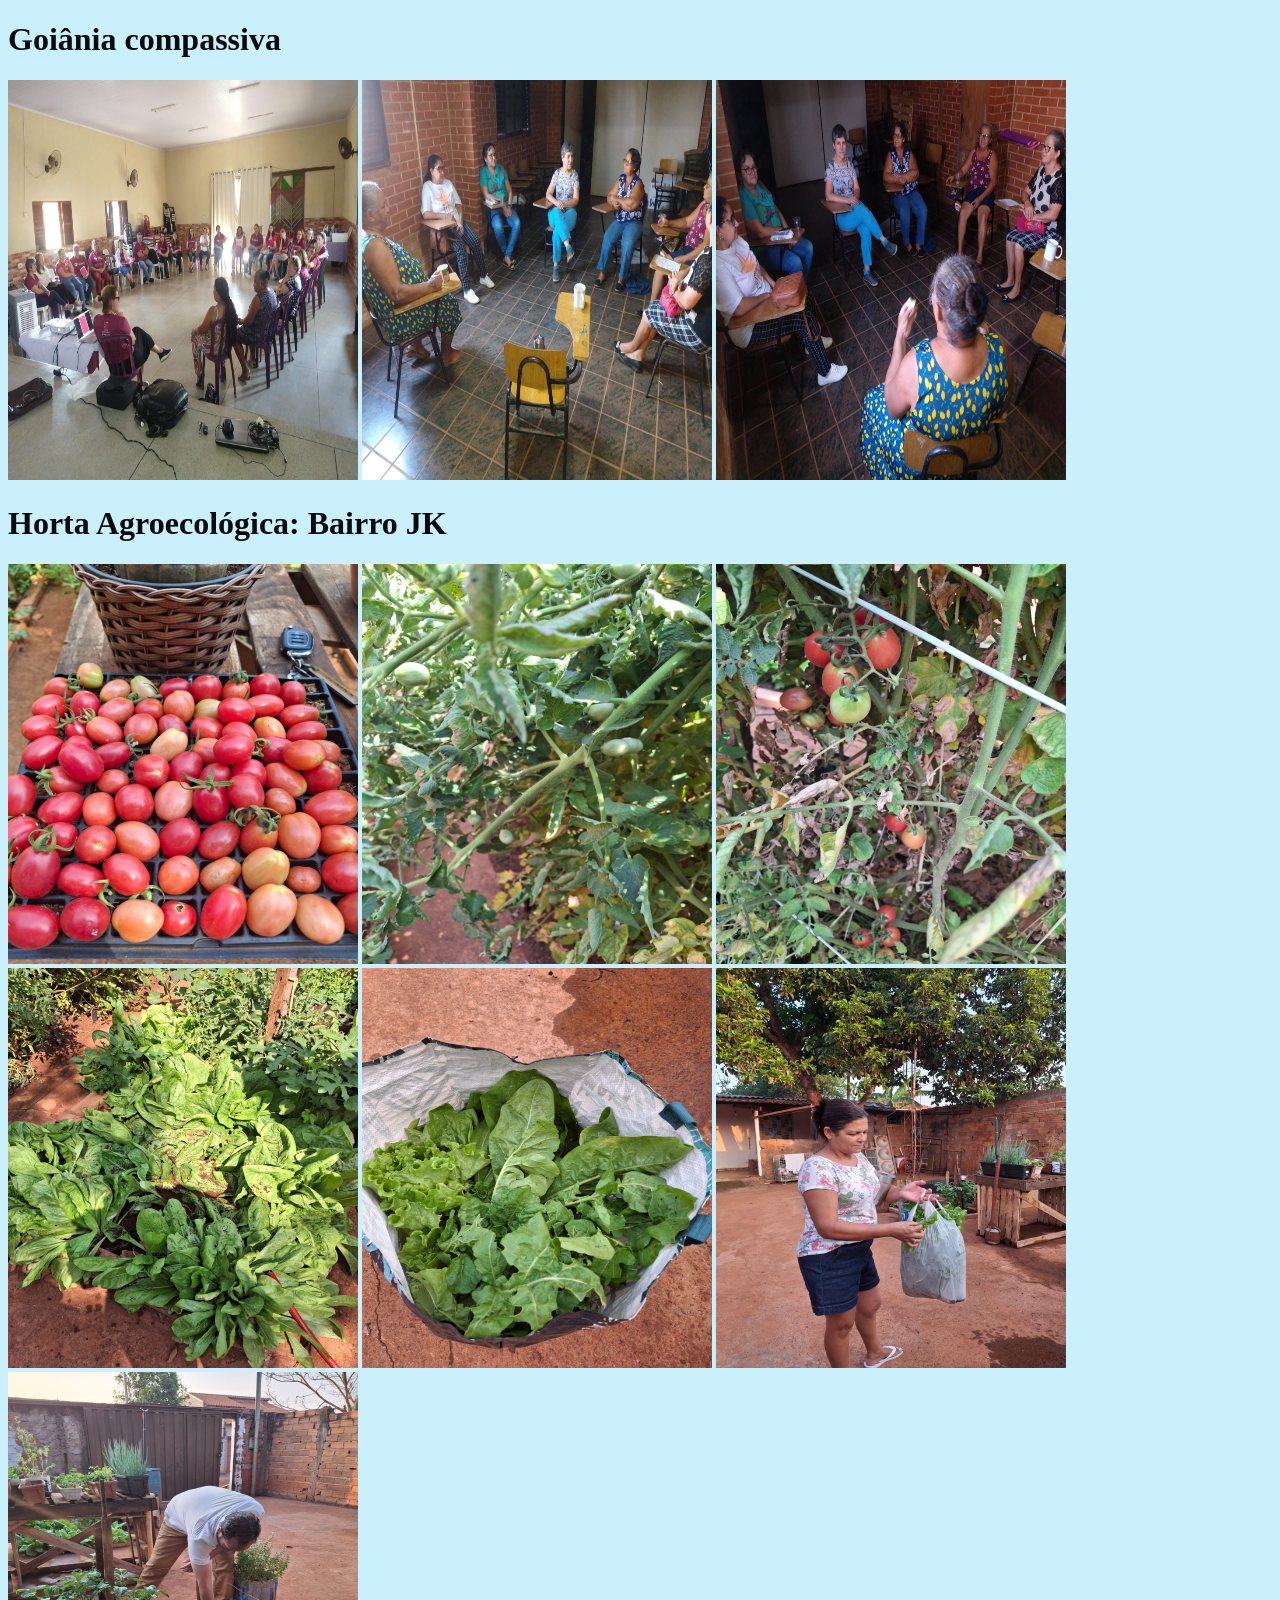
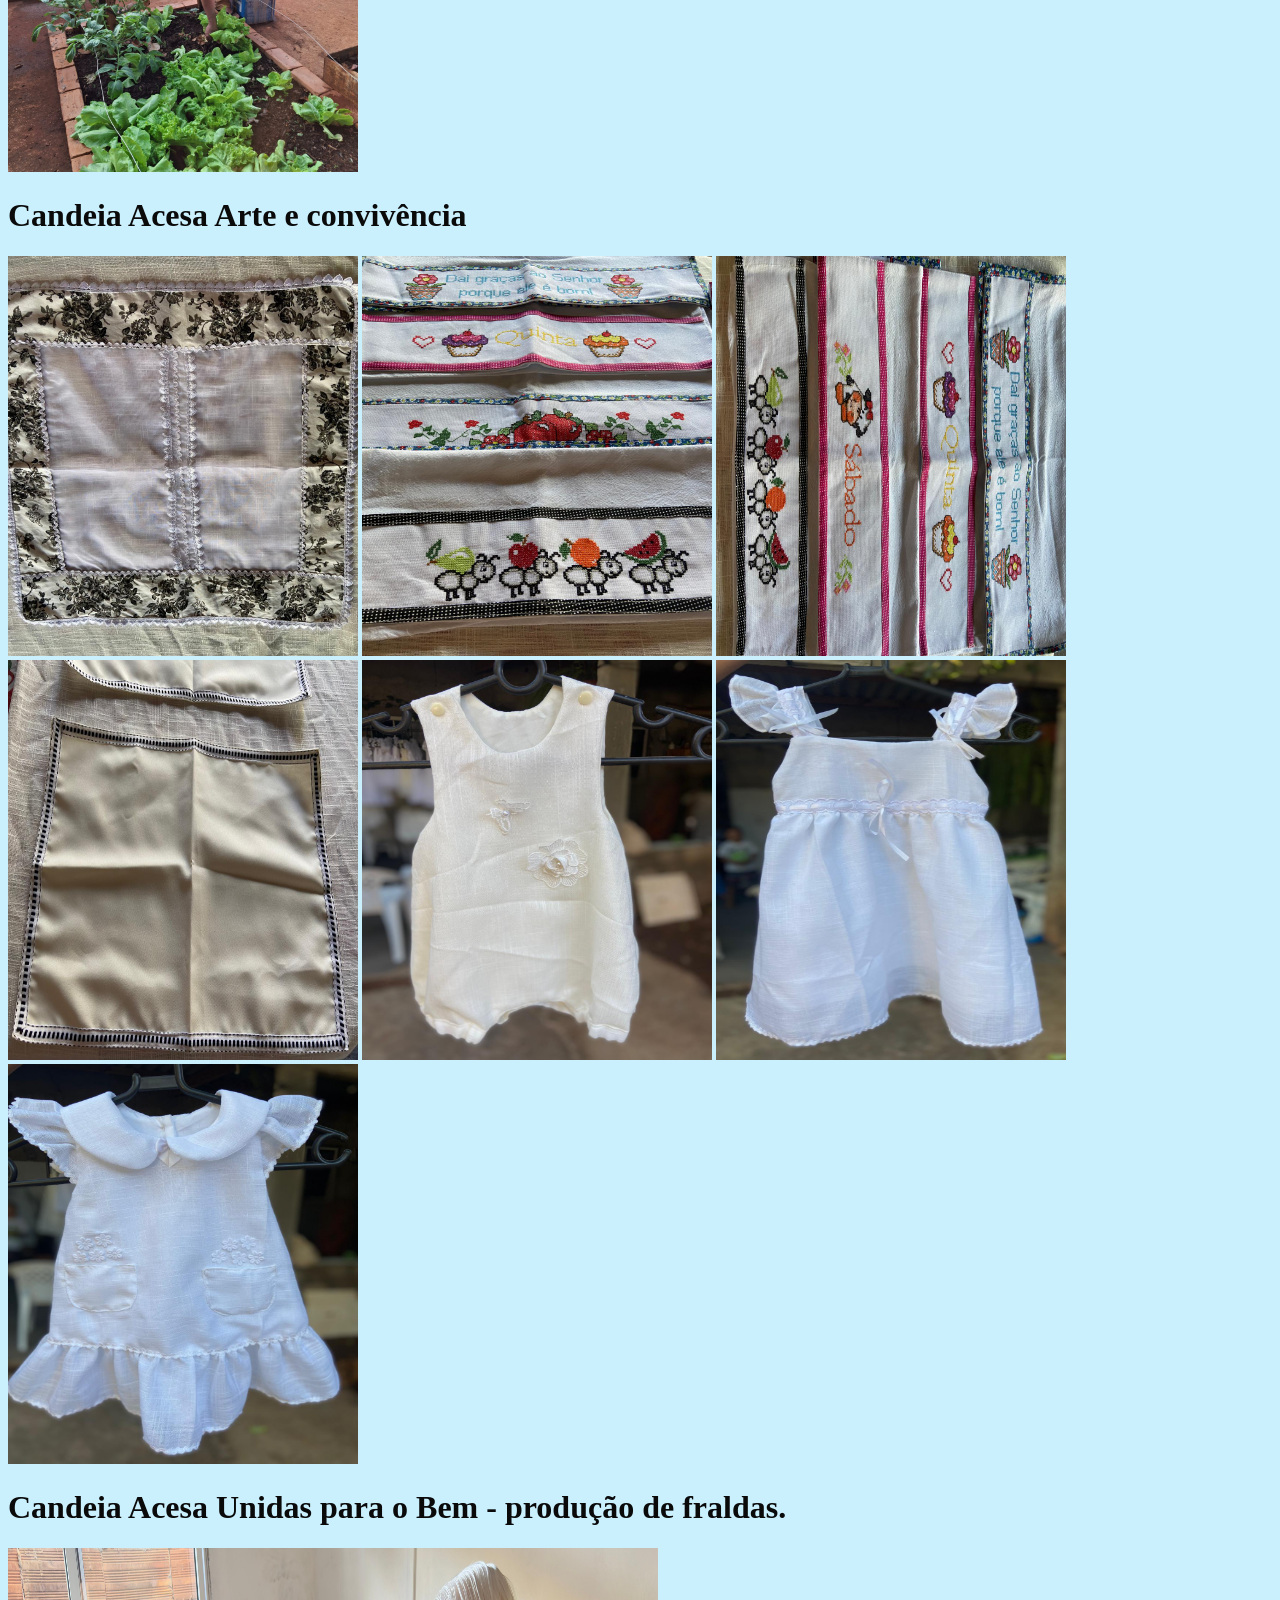
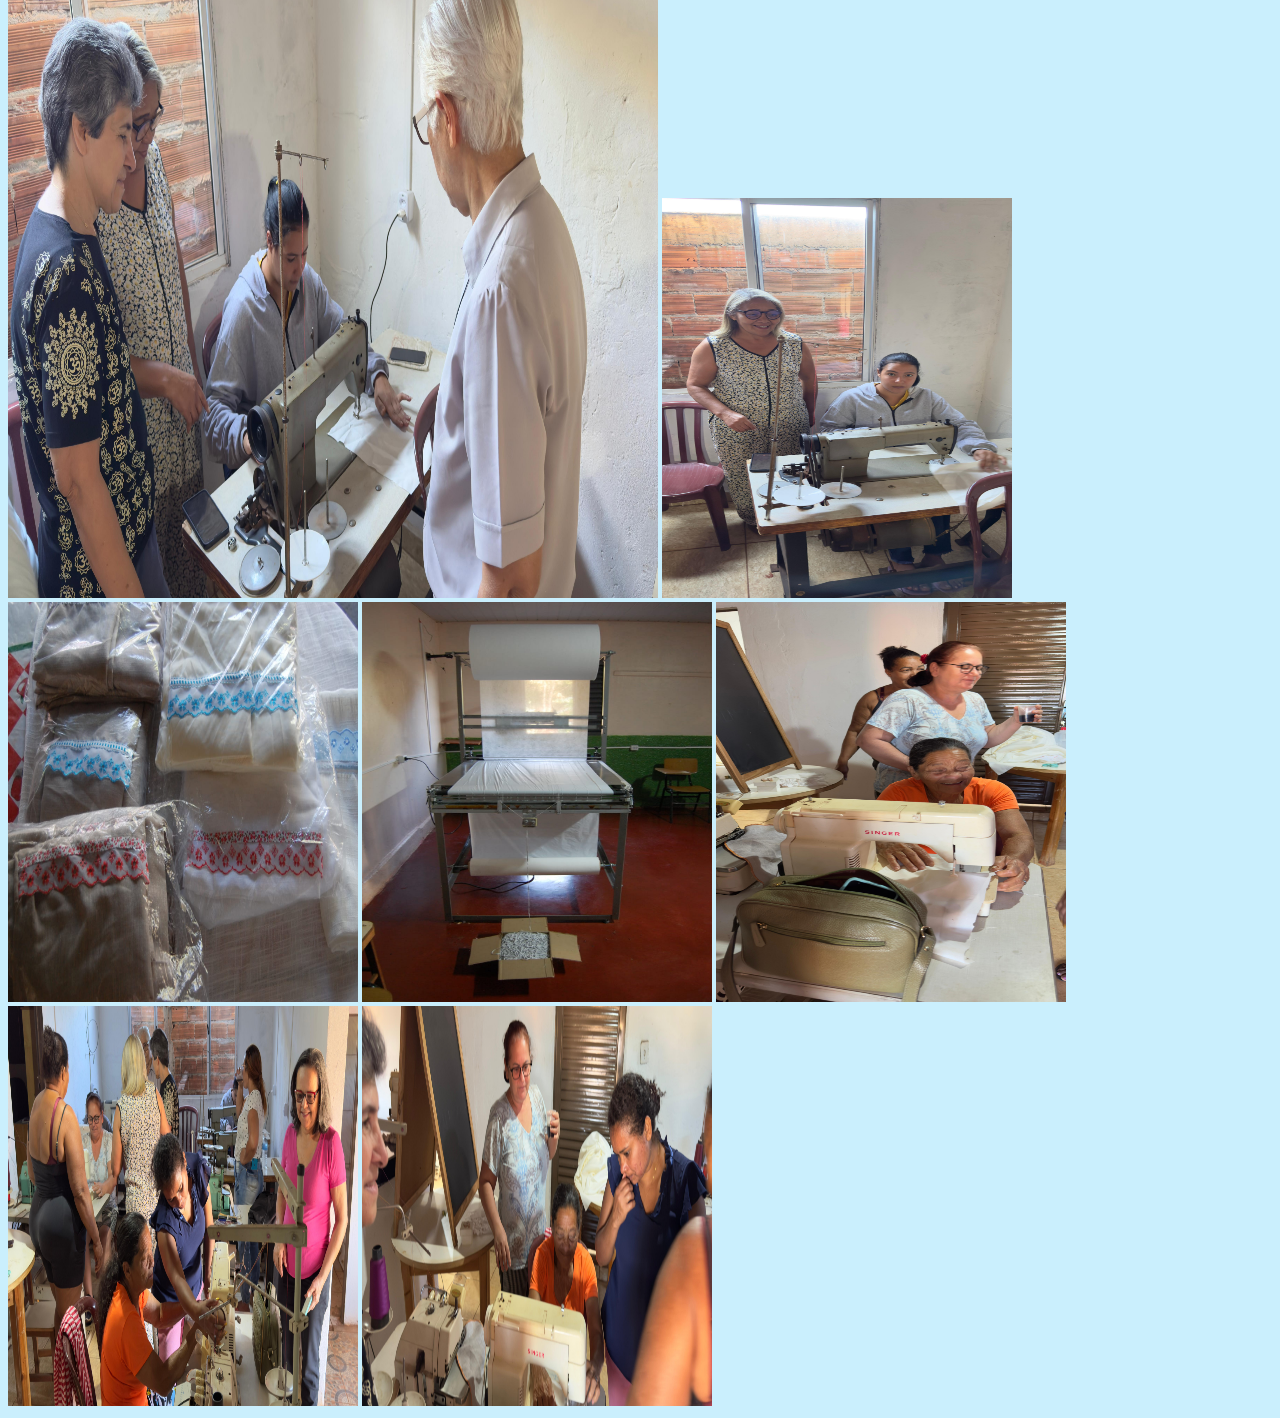
<file: sobre.html>
<!DOCTYPE html>
<html lang="en-">
<head>
    <meta charset="UTF-8">
    <meta name="viewport" content="width=device-width, initial-scale=1.0">
    <link rel="stylesheet" href="sobre.css">
    <title>sobre</title>

</head>
<body>

    <h1>Goiânia compassiva</h1>
    <img src="1'1.jpeg" alt="">
    <img src="2'2.jpeg" alt="">
    <img src="3'3.jpeg" alt="">

    <h1>Horta Agroecológica: Bairro JK</h1>
    <img src="1.jpeg" alt="">
    <img src="2.jpeg" alt="">
    <img src="3.jpeg" alt="">
    <img src="4.jpeg" alt="">
    <img src="5.jpeg" alt="">
    <img src="6.jpeg" alt="">
    <img src="7.jpeg" alt="">

    <h1>Candeia Acesa Arte e convivência</h1>
    <img src="11.jpeg" alt="">
    <img src="22.jpeg" alt="">
    <img src="33.jpeg" alt="">
    <img src="44.jpeg" alt="">
    <img src="55.jpeg" alt="">
    <img src="66.jpeg" alt="">
    <img src="77.jpeg" alt="">

    <h1>Candeia Acesa Unidas para o Bem - produção de fraldas.</h1>

    <img class="hj" src="01.jpeg" alt="">
    <img src="02.jpeg" alt="">
    <img src="03.jpeg" alt="">
    <img src="04.jpeg" alt="">
    <img src="05.jpeg" alt="">
    <img src="06.jpeg" alt="">
    <img src="07.jpeg" alt="">
</body>
</html>
</file>
<file: style.css>
body{
  background-color: rgb(218, 234, 230);
}
* {
    margin: 0;
    padding: 0;
  }
  
  a {
    color: #ffffff;
    text-decoration: none;
    transition: 0.9s;
    font-size: xx-large;
    

  }
  
  a:hover {
    opacity: 0.7;
  }
  
  
  nav {
    display: flex;
    justify-content: space-around;
    align-items: center;
    font-family: system-ui, -apple-system, Helvetica, Arial, sans-serif;
    background:linear-gradient(rgb(103, 255, 255), rgb(41, 83, 251)) ;
    height: 8vh;

  }
  
  main {
    background-size: cover;
    height: 92vh;
  }
  
  .nav-list {
    list-style: none;
    display: flex;
    
  }
  
  .nav-list li {
    letter-spacing: 3px;
    margin-left: 32px;

  }
  

  

  li :hover{
    color: #043b9a;
  }
  .mobile-menu {
    display: none;
    cursor: pointer;
    
  }
  
  .mobile-menu div {
    width: 32px;
    height: 2px;
    background: #ffffff;
    margin: 8px;
    transition: 0.3s;
    
  }
  
  @media (max-width: 999px) {
    body {
      overflow-x: hidden;
    
    }
    .nav-list {
      position: absolute;
      top: 8vh;

      right: 0;
      width: 50vw;
      height: 92vh;
      flex-direction: column;
      align-items: center;
      justify-content: space-around;
      transform: translateX(100%);
      transition: transform 0.3s ease-in;
      background:linear-gradient(rgb(103, 255, 255), rgb(41, 83, 251)) ;
    }
    .nav-list li {
      margin-left: 0;
      opacity: 2;
      
    }
    .mobile-menu {
      display: block;
      
    }
  }
  
  .nav-list.active {
    transform: translateX(0);
  }
  
  @keyframes navLinkFade {
    from {
      opacity: 0;
      transform: translateX(50px);
    }
    to {
      opacity: 1;
      transform: translateX(0);
    }
  }
  
  .mobile-menu.active .line1 {
    transform: rotate(-45deg) translate(-8px, 8px);
  }
  
  .mobile-menu.active .line2 {
    opacity: 0;
  }
  
  .mobile-menu.active .line3 {
    transform: rotate(45deg) translate(-5px, -7px);
  }

  img {
    display: flex;
    
  }
</file>
<file: adec.css>
body {
    font-family: Arial, sans-serif;
    line-height: 1.6;
    margin: 0;
    padding: 0;
}

header {
    background: #4CAF50;
    color: white;
    padding: 10px 0;
    text-align: center;
}

nav {
    background: #333;
    color: white;
}

nav ul {
    list-style: none;
    padding: 0;
}

nav ul li {
    display: inline;
    margin-right: 10px;
}

nav ul li a {
    color: white;
    text-decoration: none;
}

main {
    padding: 20px;
}

section {
    margin-bottom: 20px;
}

footer {
    text-align: center;
    padding: 10px 0;
    background: #333;
    color: white;
    position: relative;
    bottom: 0;
    width: 100%;
}
</file>
<file: sobre.css>
body{
background-color: rgba(9, 184, 247, 0.213);  
color: rgb(10, 10, 10);
}

img{
  width: 350px;
  height: 400px;  
}
.hj{
    width: 650px;
    height: 650px;
}
</file>
